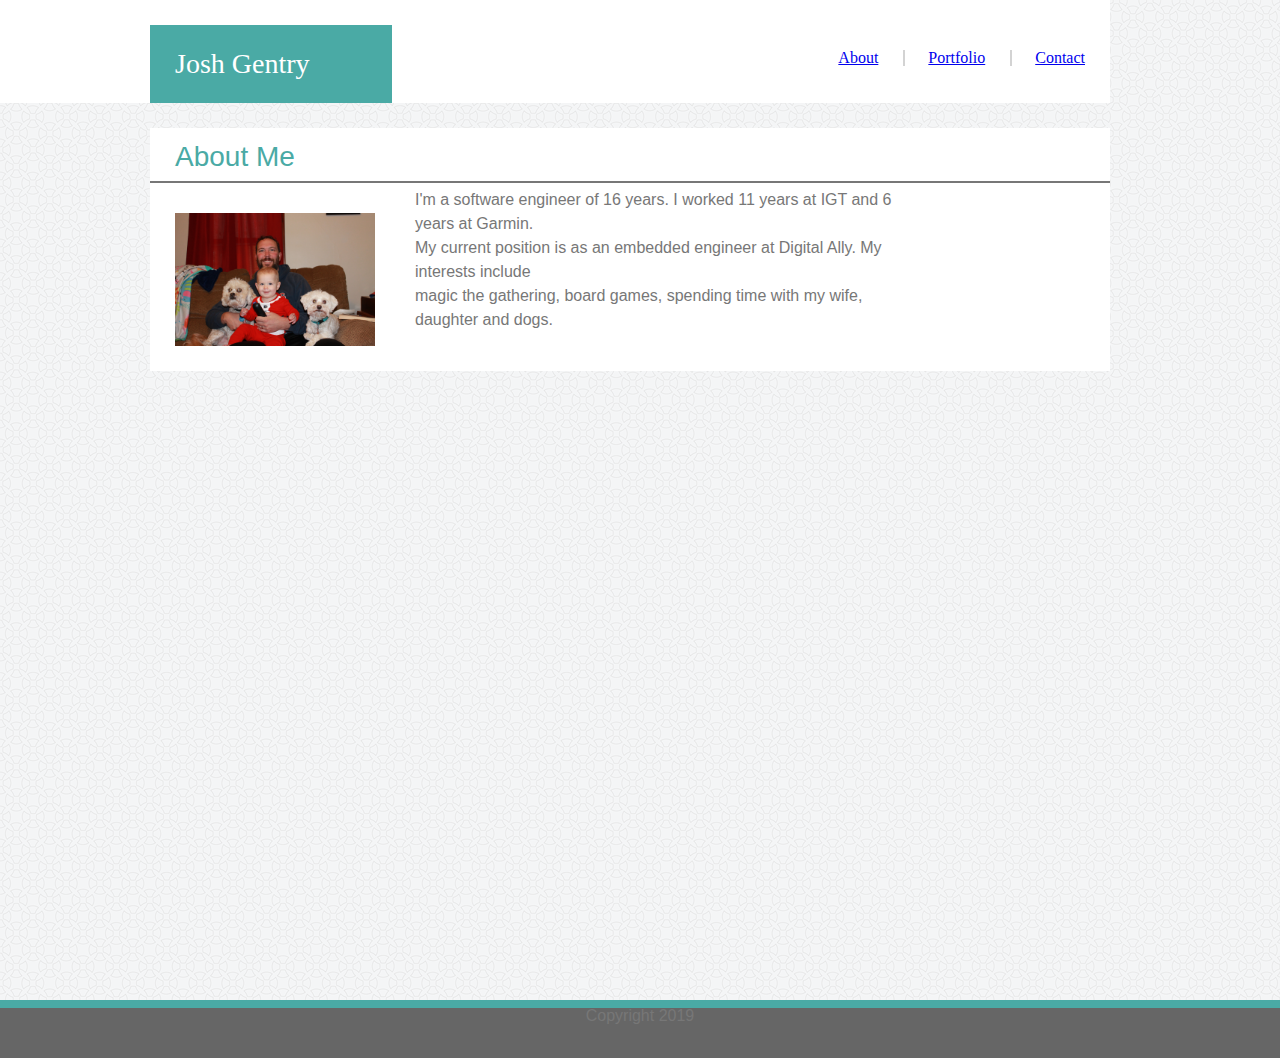
<file: index.html>
<!DOCTYPE html>

<html lang="en-us">
<head>
    <link rel="stylesheet" type="text/css" href="./assets/css/reset.css">
    <link rel="stylesheet" type="text/css" href="./assets/css/style.css">
    
    <meta name="viewport" content="width=device-width, initial-scale=1.0">

    <meta charset="UTF-8">
    <title>Josh's Bio</title>
</head>
<body>
    <div class="container">
        <header>
            <h1>Josh Gentry</h1>
            <div>
                <h6 class="links"><a href="./contact.html">Contact</a></h6>
                <h6 class="links right_border"><a href="./portfolio.html">Portfolio</a></h6>
                <h6 class="links right_border"><a href="./index.html">About</a></h6>
            </div>
        </header>

        <section id="main-bio">
            <h2 id="about_me">About Me</h2>
            <img id="bio-image" src="./assets/images/IMG_2476.JPG"/>    
            
            <section id="paragraph">
                <p>I'm a software engineer of 16 years. I worked 11 years at IGT and 6 years at Garmin.</p>
                <p>My current position is as an embedded engineer at Digital Ally. My interests include</p>
                <p>magic the gathering, board games, spending time with my wife, daughter and dogs.</p>        
            </section>
        </section>
                
    </div>
    
    <footer>
        <p>Copyright 2019</p>
    </footer>
</body>
</html>
</file>
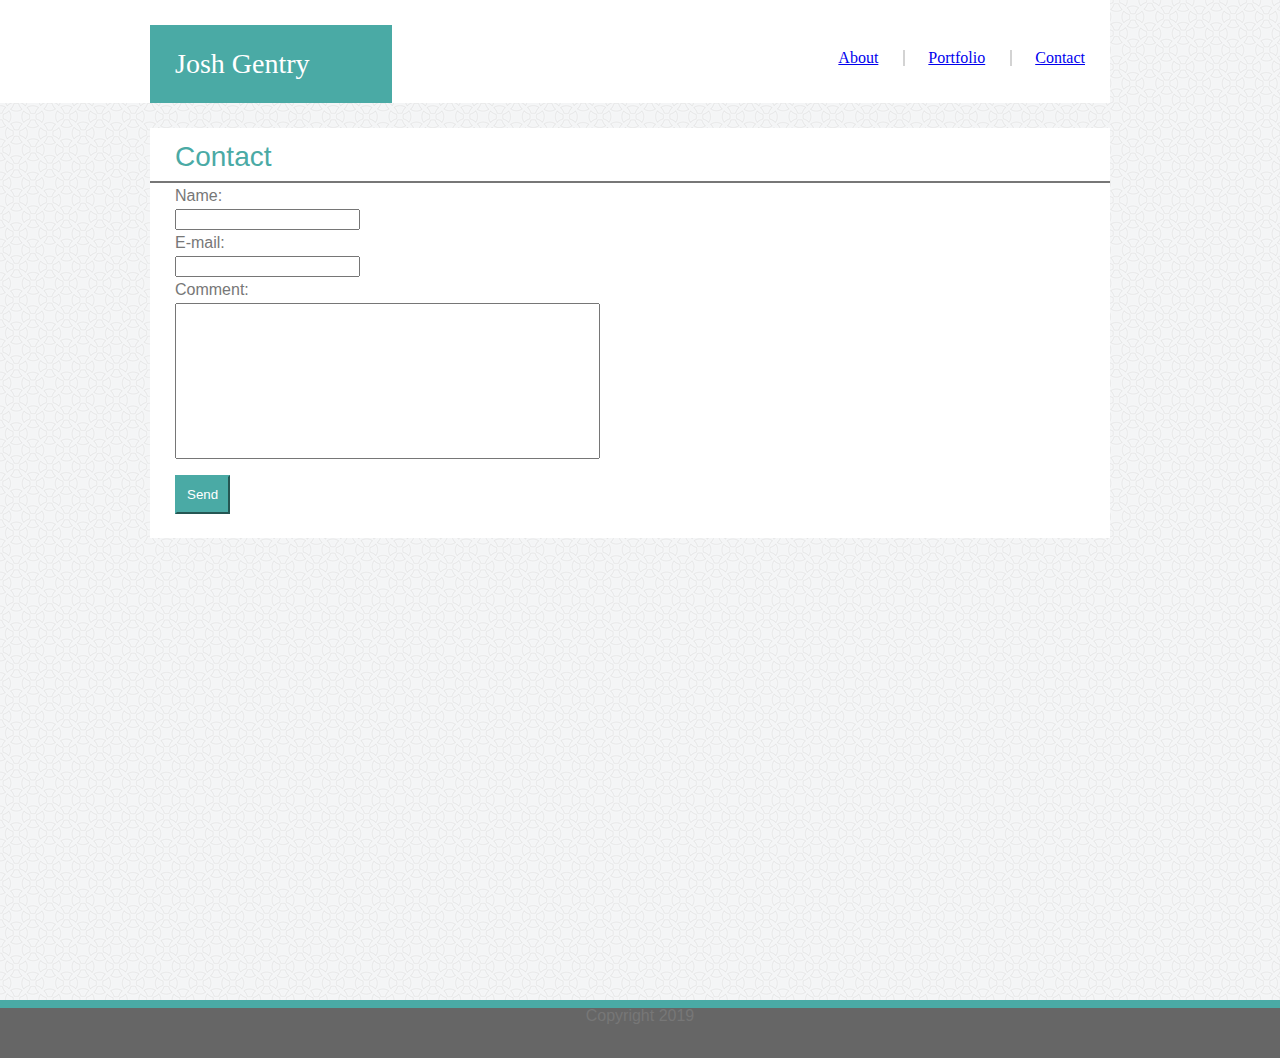
<file: contact.html>
<!DOCTYPE html>

<html lang="en-us">
<head>
    <link rel="stylesheet" type="text/css" href="./assets/css/reset.css">
    <link rel="stylesheet" type="text/css" href="./assets/css/style.css">
    
    <meta name="viewport" content="width=device-width, initial-scale=1.0">

    <meta charset="UTF-8">
    <title>Josh's Bio</title>
</head>
<body>
    <div class="container">
        <header>
            <h1>Josh Gentry</h1>
            <div>
                <h6 class="links"><a href="./contact.html">Contact</a></h6>
                <h6 class="links right_border"><a href="./portfolio.html">Portfolio</a></h6>
                <h6 class="links right_border"><a href="./index.html">About</a></h6>
            </div>
        </header>

        <section id="main-bio">
            <h2 id="about_me">Contact</h2>
            <form id="mail_form" action="mailto:phattaw@gmail.com" method="post" enctype="text/plain">
                <h2>Name:</h2>
                <input type="text" name="name"><br>
                <h2>E-mail:</h2>
                <input type="text" name="mail"><br>
                <h2>Comment:</h2>

                <input id="comment" type="text" name="comment" size="50"><br><br>
                <input id="submit_btn" type="submit" value="Send">
            </form>
        </section>
    </div>
    
    <footer>
        <p>Copyright 2019</p>
    </footer>
</body>
</html>
</file>
<file: assets/css/style.css>
html, body {
    background-color:#ffffff;
    font-family: 'Arial', 'Helvetica Neue', Helvetica, sans-serif;
    color: #777777;
    border-color: #dddddd;
    margin: 0;
    padding: 0;
    background-image: url('../images/circles-light.png');
    height: 1000px;
    width: 100%;
}

.container {
    min-height: 100%;
    padding-bottom: 50px;
}

header {
    font-family: 'Georgia', Times, Times New Roman, serif;
    border-color: #cccccc;
    border-width: 10px;
    background-color: #ffffff;
    margin-bottom: 25px;
    height: 103px;
    width: 960px;
    padding-left: 150px;
}

h1 {
    background-color:#4aaaa5;
    color: white;
    text-align: left;
    margin: 25px 100px 0px 0px;
    font-size: 28px;
    padding: 25px;
    width: 20%;
    float: left;
}

#about_me {
    text-align: left;
    clear: both;
    background-color: white;
    color: #4aaaa5;
    font-size: 28px;
    padding: 10px 0px 10px 25px;
    border-bottom-color: #777777;
    border-width: 2px;
    border-bottom-style: solid;
}

#bio-image {
    padding: 0px 0px 0px 25px
}

.links {
    margin: 50px 0px 25px 23px;
    padding: 0px 25px 0px 0px;
    float: right;
}

.right_border {
    border-right-style: solid;
    border-color:lightgray;
    border-width: 2px;
}

#main-bio {
    padding:0;
    float: left;
    margin-left:   150px;
    background-color: #ffffff;
    width: 960px;
}

footer {
    background-color: #666666;
    height: 50px;
    margin-top: -50px;
    border-top: 8px solid #4aaaa5;
    text-align: center;    
}

h6 {
    margin-right: 25px;
    float: left;
}

#grey_bar {
    background-color: #777777;
    height: 2px;
    width: auto;
    margin: 10px;
}

#bio-image {
    alt: "family christmas picture";
    display: block;
    float: left;
    clear: both;
    width: 200px;
    margin-right: 10px;
    padding: 25px;
}


#paragraph {
    text-align: left;
    float: left;
    padding: 0;
    margin-left: 5px;
    line-height: 1.5;
    width: 50%;
}

#mail_form {
    width: 960px;
    margin-left: 25px;
    height: 350px;
}

h2 {
    margin-bottom: 5px;
    margin-top: 5px;
}

#comment {
    height: 150px;
}

#submit_btn {
    background-color: #4aaaa5;
    color: white;
    padding: 10px;
    border-color: #4aaaa5;
}


.portfolio_img {
    clear: left;
    float: left;
    margin: 0px 25px 25px 25px;
}
.portfolio_img2 {
    float: left;
    clear: right;
}

.img_container {
    position: relative;
    text-align: center;
    color: white;
  }

#portfolio {
    padding:0;
    float: left;
    margin-left:   150px;
    background-color: #ffffff;
    width: 960px;
    height: 400px;
}

.centered {
    position: absolute;
    top: 50%;
    left: 50%;
    transform: translate(-50%, -50%);
    color: white;
    background-color: #4aaaa5;
    width: 100%
  }



/* Extra small devices (phones, 600px and down) */
@media only screen and (max-width: 640px) {
    header {
        position: static;
        height: 128px;
        width: 100%;
        margin: 0;
        padding: 0;
        background-color: #ffffff;
    }

    h1 {
        width: 100%;
        clear: both;
        float: left;
        margin: 0;
        text-align: center;
    }

    h6 {
        width: 30%;
        text-align: center;
        margin: 0;
        padding: 10px 0 0 0;
    }

    #portfolio {
        margin: 20px 10% 75px 10%;
        width: 80%;
        height: 800px;
    }

    .links {
        height: 50px;
        padding: 10px 0 0 0;
        height: 10%;
        margin: 0;
        background-color: #ffffff;

    }

    .right_border {
        margin: 0;
    }

    #link_cont {
        margin: 10px 0 0 0 ;
    }
    
    #main-bio {
        padding:0;
        float: left;
        margin: 20px 10% 20px 10%;
        width: 80%;
    }

    #mail_form {
        width: 80%;
    }

    .portfolio_img {
        clear: both;
        margin: 0;
    }

    .portfolio_img2 {
        clear: both;
    }

    footer {
        background-color: #666666;
        height: 50px;
        margin-top: -50px;
        border-top: 8px solid #4aaaa5;
        text-align: center;    
    }
    
}
    
/* Medium devices (landscape tablets, 768px and up) */
@media only screen and (max-width: 768px) {

} 
  
/* Large devices (laptops/desktops, 992px and up) */
@media only screen and (max-width: 980px) {

}
</file>
